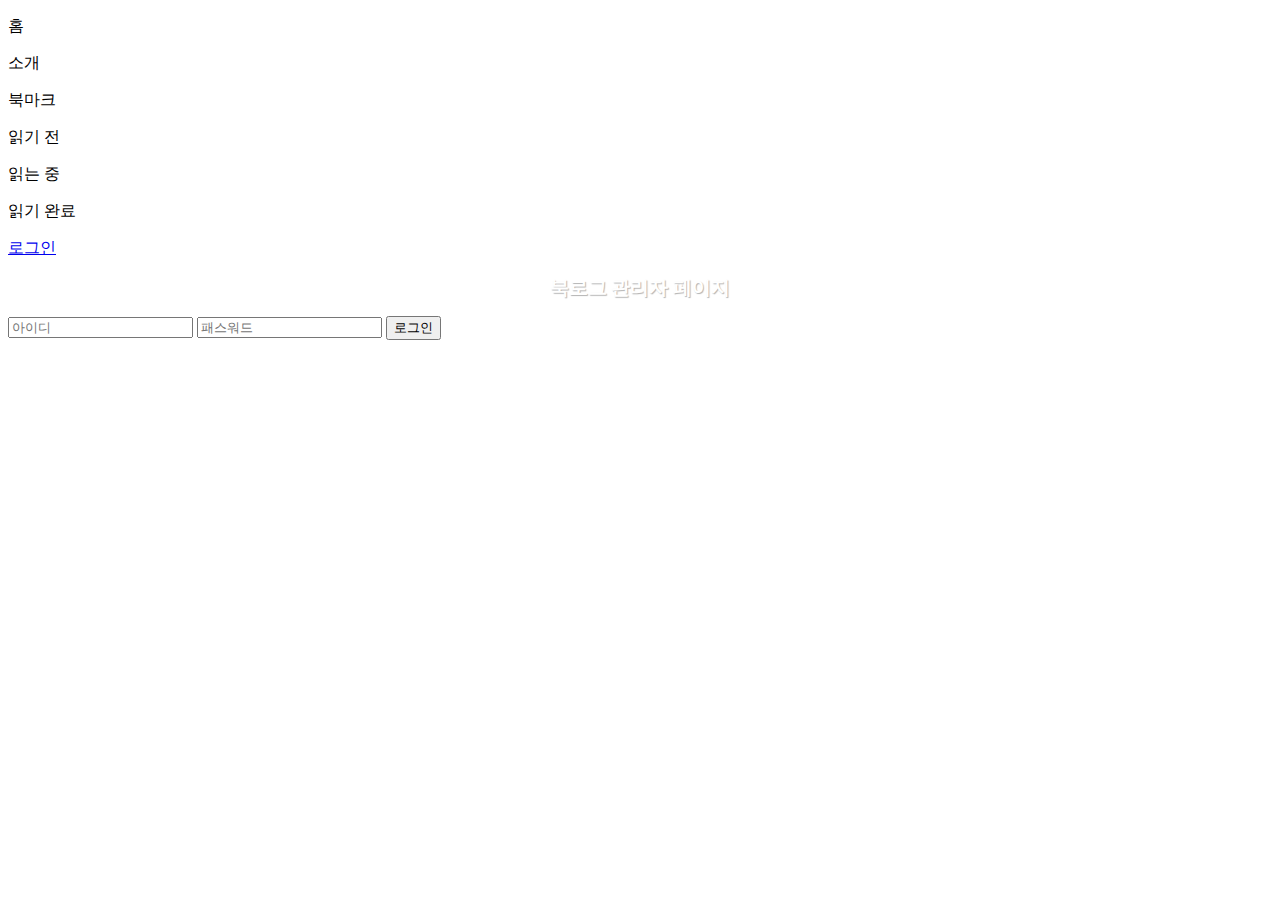
<file: src/main/resources/templates/admin/login.html>
<!DOCTYPE html>
<html lang="en" xmlns:th="http://www.thymeleaf.org" xmlns:layout="http://www.ultraq.net.nz/thymeleaf/layout" layout:decorate="~{fragments/layout}" layout:fragment="section">
<style>
	h3 {color: #fff;text-shadow: 1px 1px 1px rgba(0,0,0,0.3);margin: 0 0 15px 0;text-align: center;}
</style>
<section>
	<div class="login-wrap">
		<div class="contents">
			<div class="wrap">
				<div class="nav">
					<p><a onclick="getInfo()">홈</a></p>
					<p><a onclick="getReadme()">소개</a></p>
					<p onclick="getHighlight()">북마크</p>
					<p><a onclick="getBook('A_1')">읽기 전</a></p>
					<p><a onclick="getBook('A_2')">읽는 중</a></p>
					<p><a onclick="getBook('A_3')">읽기 완료</a></p>
					<p><a href="login">로그인</a></p>
				</div>
			</div>
		
			<h3>북로그 관리자 페이지</h3>
			<form id="form" method="POST" action="login">
				<input type="text" id="id" name="id" placeholder="아이디">
				<input type="password" id="pwd" name="pwd" placeholder="패스워드">
				<button onclick="return login()">로그인</button>
			</form>
		</div>
	</div>
</section>
<script th:src="@{/js/index.js}"></script>
</html>
</file>
